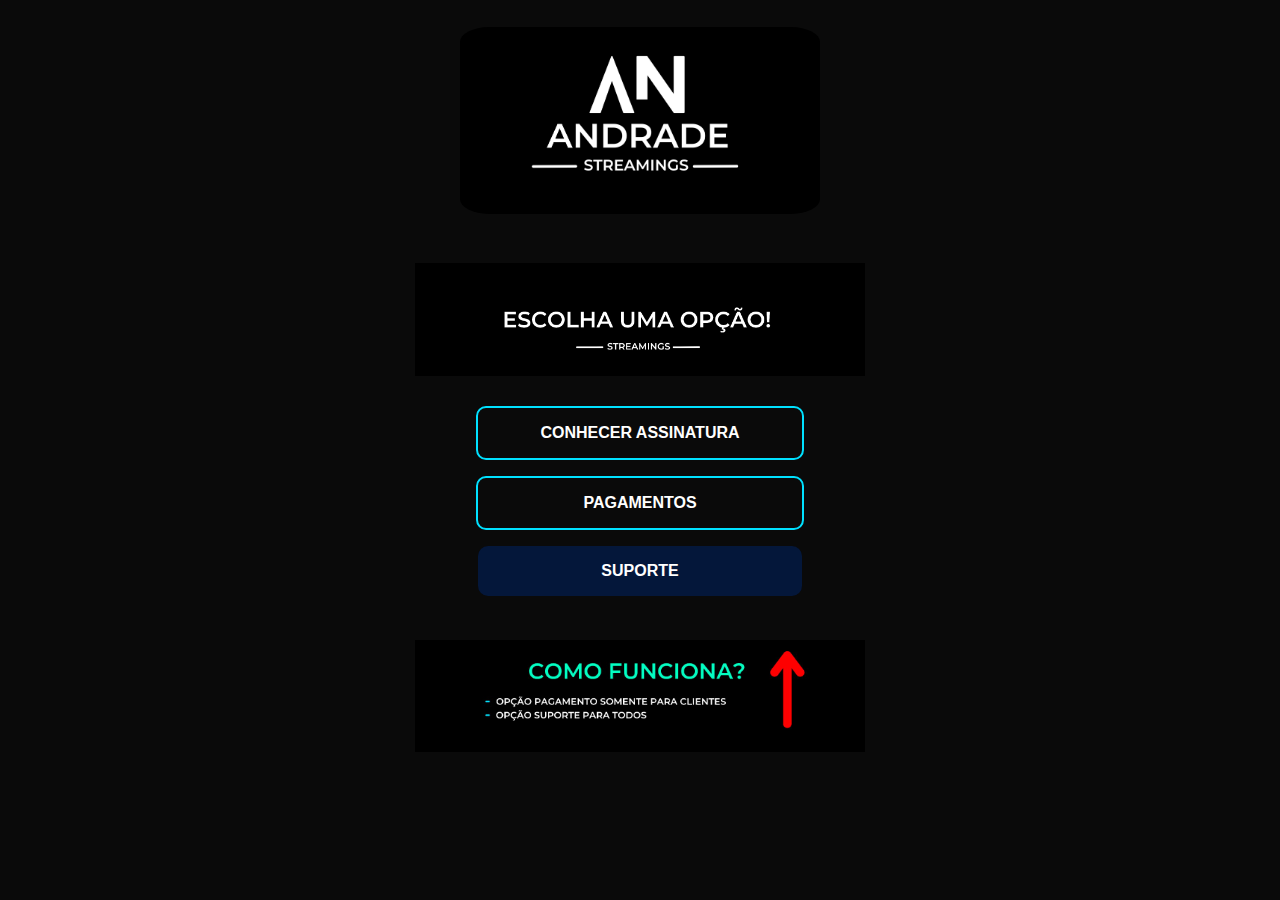
<file: index.html>
<!DOCTYPE html>
<html lang="pt-br">
<head>

    <meta charset="UTF-8">
    <meta name="viewport" content="width=device-width, initial-scale=1.0">
    <link rel="STYLESHEET" href="tela.inicial.style.css">
    <title>ANDRADE STREAMINGS</title>

</head>

<body>

  
    <DIV class="QAZ">
        <img src="assets/20240127_155523_0000.png" width="600px">
        <br><br>

    </DIV>

   

    <div class="profile"> 
        <img src="assets/TEXTO 10.jpeg" alt="FOTO DE PERFIL">
    </div>

    
    

    </Div>

    <div class="social-media">
        <BR>
        <center>
            <div class="button">
                <a href="https://andrade-streamings.vercel.app/catalogo"  class="CONHECER ASSINATURA">
                    CONHECER ASSINATURA
                </a>
    
    
            </div>
    

            <div class="button">
                <a href="https://andrade-streamings.vercel.app/"  class="PAGAMENTOS">
                    PAGAMENTOS
                </a>
    
    
            </div>
    
    
            <div class="button">
                <a href="suporte.Index.html"  class="SUPORTE">
                    SUPORTE
                </a>
    
                <BR>
            </div>
        </center>

        <BR><BR>
        <div class="PROLIFE"> 
            <img src="assets/TEXTO 3.jpeg" alt="FOTO DE PERFIL" >
        </div>
        
        
    </div>
    
</body>

</html>
</file>
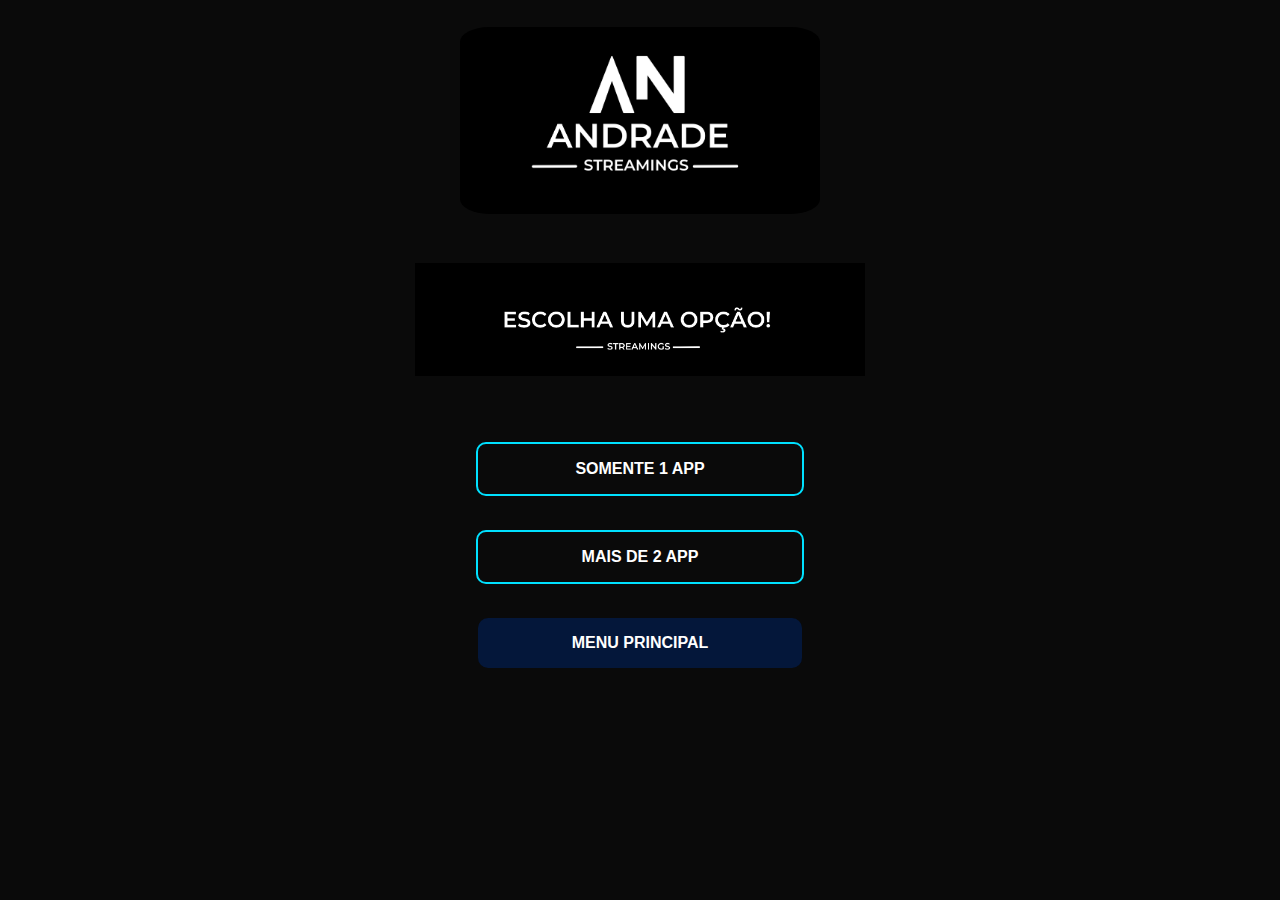
<file: conhecer.assinatura.index.html>
<!DOCTYPE html>
<html lang="pt-br">
  <head>
    <meta charset="UTF-8" />
    <meta name="viewport" content="width=device-width, initial-scale=1.0" />
    <link rel="STYLESHEET" href="tela.inicial.style.css" />
    <title>ANDRADE STREAMINGS</title>
  </head>

  <body>
    <div class="QAZ">
      <img src="assets/20240127_155523_0000.png" width="600px" />
      <br /><br />
    </div>

    <div class="profile">
      <img src="assets/TEXTO 10.jpeg" alt="FOTO DE PERFIL" />
    </div>

    <div class="social-media">
      <br /><br /><br />

      <center>
        <div class="button">
          <a href="somente1app.index.html" class="CONHECER ASSINATURA"> SOMENTE 1 APP </a>
        </div>
        <br />

        <div class="button">
          <a href="maisde2app.index.html" class="PAGAMENTOS"> MAIS DE 2 APP </a>
        </div>
        <br />
        <div class="button">
          <a href="/" class="SUPORTE"> MENU PRINCIPAL </a>
        </div>
      </center>
    </div>
  </body>
</html>
</file>
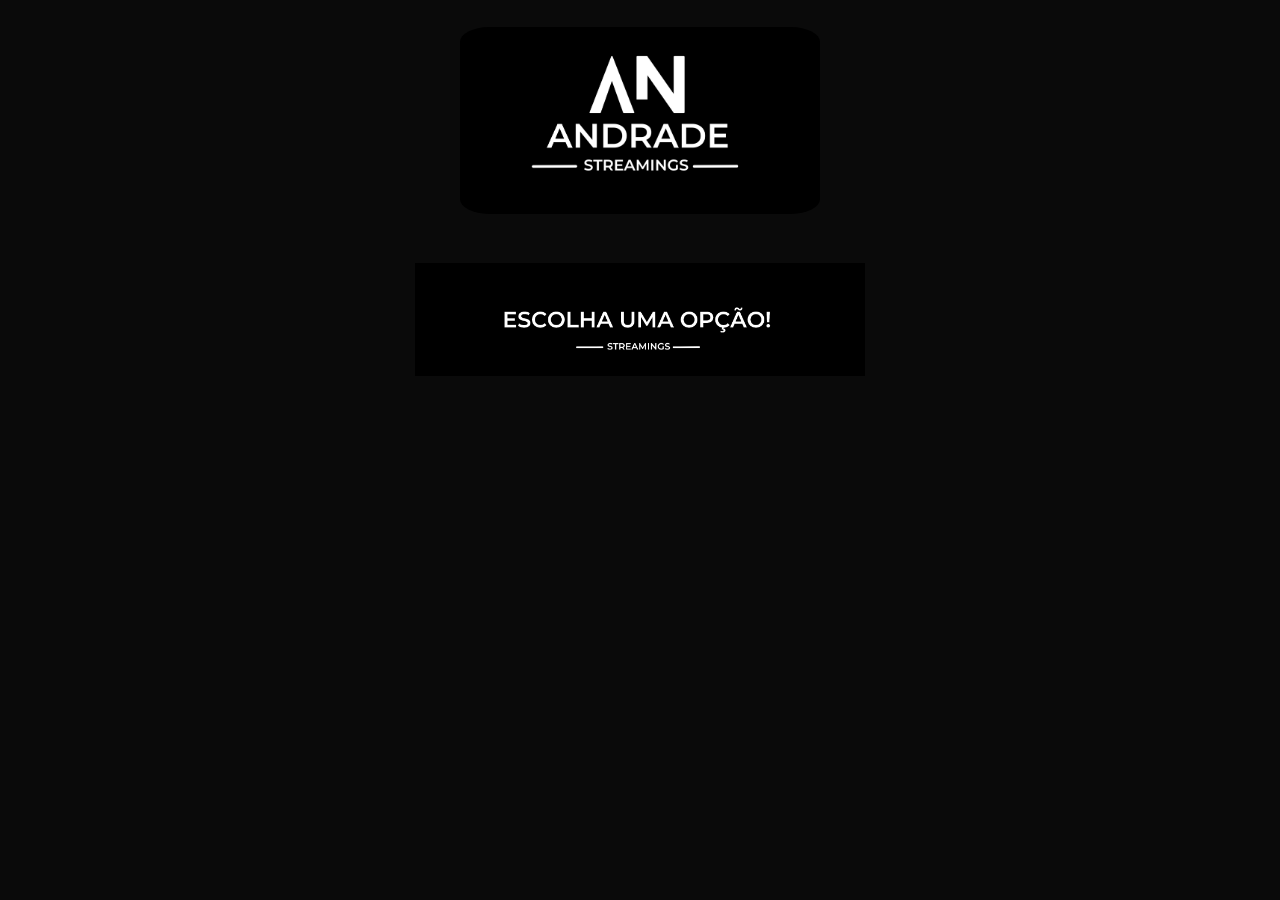
<file: somente1app.index.html>
<!DOCTYPE html>
<html lang="pt-br">
  <head>
    <meta charset="UTF-8" />
    <meta name="viewport" content="width=device-width, initial-scale=1.0" />
    <link rel="STYLESHEET" href="somente1app.style.css" />
    <title>ANDRADE STREAMINGS</title>
  </head>

  <body>
    <div class="QAZ">
      <img src="assets/20240127_155523_0000.png" width="600px" />
      <br /><br />
    </div>

    <div class="profile">
      <img src="assets/TEXTO 10.jpeg" alt="FOTO DE PERFIL" />
    </div>
  </body>
</html>
</file>
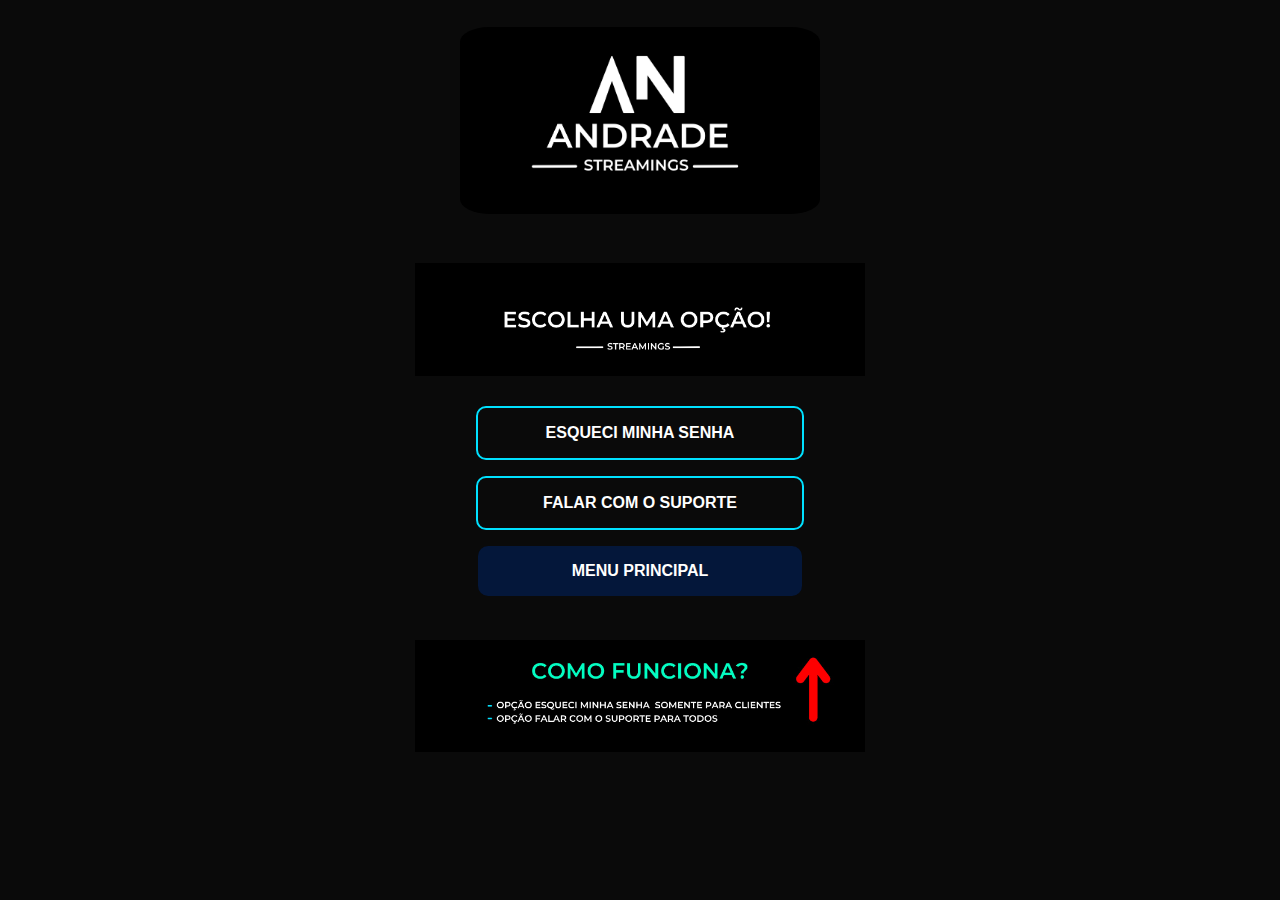
<file: suporte.Index.html>
<!DOCTYPE html>
<html lang="pt-br">
<head>

    <meta charset="UTF-8">
    <meta name="viewport" content="width=device-width, initial-scale=1.0">
    <link rel="STYLESHEET" href="tela.inicial.style.css">
    <title>ANDRADE STREAMINGS</title>

</head>

<body>

  
    <DIV class="QAZ">
        <img src="assets/20240127_155523_0000.png" width="600px">
        <br><br>

    </DIV>

    <div class="profile"> 
        <img src="assets/TEXTO 10.jpeg" alt="FOTO DE PERFIL" >
    </div>


    </Div>

    <div class="social-media">
        <BR>
        <center>
            <div class="button">
                <a href="https://andrade-streamings.vercel.app/senhas"  class="CONHECER ASSINATURA">
                    ESQUECI MINHA SENHA
                </a>
    
    
            </div>
    

            <div class="button">
                <a href="https://wa.me/5531996547281?text=Ol%C3%A1%2C+Quero+falar+com+o+SUPORTE%21"  class="PAGAMENTOS">
                    FALAR COM O SUPORTE
                </a>
    
    
            </div>


            <div class="button">
                <a href="/"  class="SUPORTE">
                    MENU PRINCIPAL
                </a>
    
    
                <BR><BR><BR>
                    <div class="PROLIFE"> 
                        <img src="assets/TEXTO 4.jpeg" alt="FOTO DE PERFIL" >
                    </div>
</file>
<file: tela.inicial.style.css>
body {
  margin: 100%;
  margin: 0;
  padding: 0;
  font-family: Arial, Helvetica, sans-serif;
  color: white;
  background-color: #0a0a0a;
  display: flex;
  flex-direction: column;
  justify-content: center;
  align-items: center;
  height: 100%;
}
.QAZ img {
  width: 1vh;
  margin: 3vh;
  width: 40vh;
  border-radius: 8%;
}

img {
  width: 100%;
  max-width: 450px;
}

.social-media .button a {
  display: inline-block;
  width: 36vh;
  height: 50px;
  line-height: 50px;
  margin: 8px;
  text-decoration: none;
  border-radius: 10px;
  font-weight: bold;
  cursor: pointer;
  color: white;
}

.CONHECER.ASSINATURA {
  background-color: NONE;
  border: 2px solid #00e1ff;
}

.CONHECER.ASSINATURA:hover {
  background-color: #0498ac;
}

.PAGAMENTOS {
  background-color: NONE;
  border: 2px solid #00e1ff;
}

.PAGAMENTOS:hover {
  background-color: #0498ac;
}

.SUPORTE {
  background-color: rgb(4, 23, 58);
}

.SUPORTE:hover {
  background-color: #0498ac;
}
</file>
<file: somente1app.style.css>
body {
  margin: 100%;
  margin: 0;
  padding: 0;
  font-family: Arial, Helvetica, sans-serif;
  color: white;
  background-color: #0a0a0a;
  display: flex;
  flex-direction: column;
  justify-content: center;
  align-items: center;
  height: 100%;
}

.QAZ img {
  width: 1vh;
  margin: 3vh;
  width: 40vh;
  border-radius: 8%;
}

.profile img {
  width: 100%;
  max-width: 450px;
}

.CATALOGO .button a {
  display: inline-block;
  width: 20vh;
  height: 50px;
  line-height: 40px;
  margin: 50px;
  text-decoration: none;
  border-radius: 10px;
  font-weight: bold;
  cursor: pointer;
  color: white;
}
</file>
